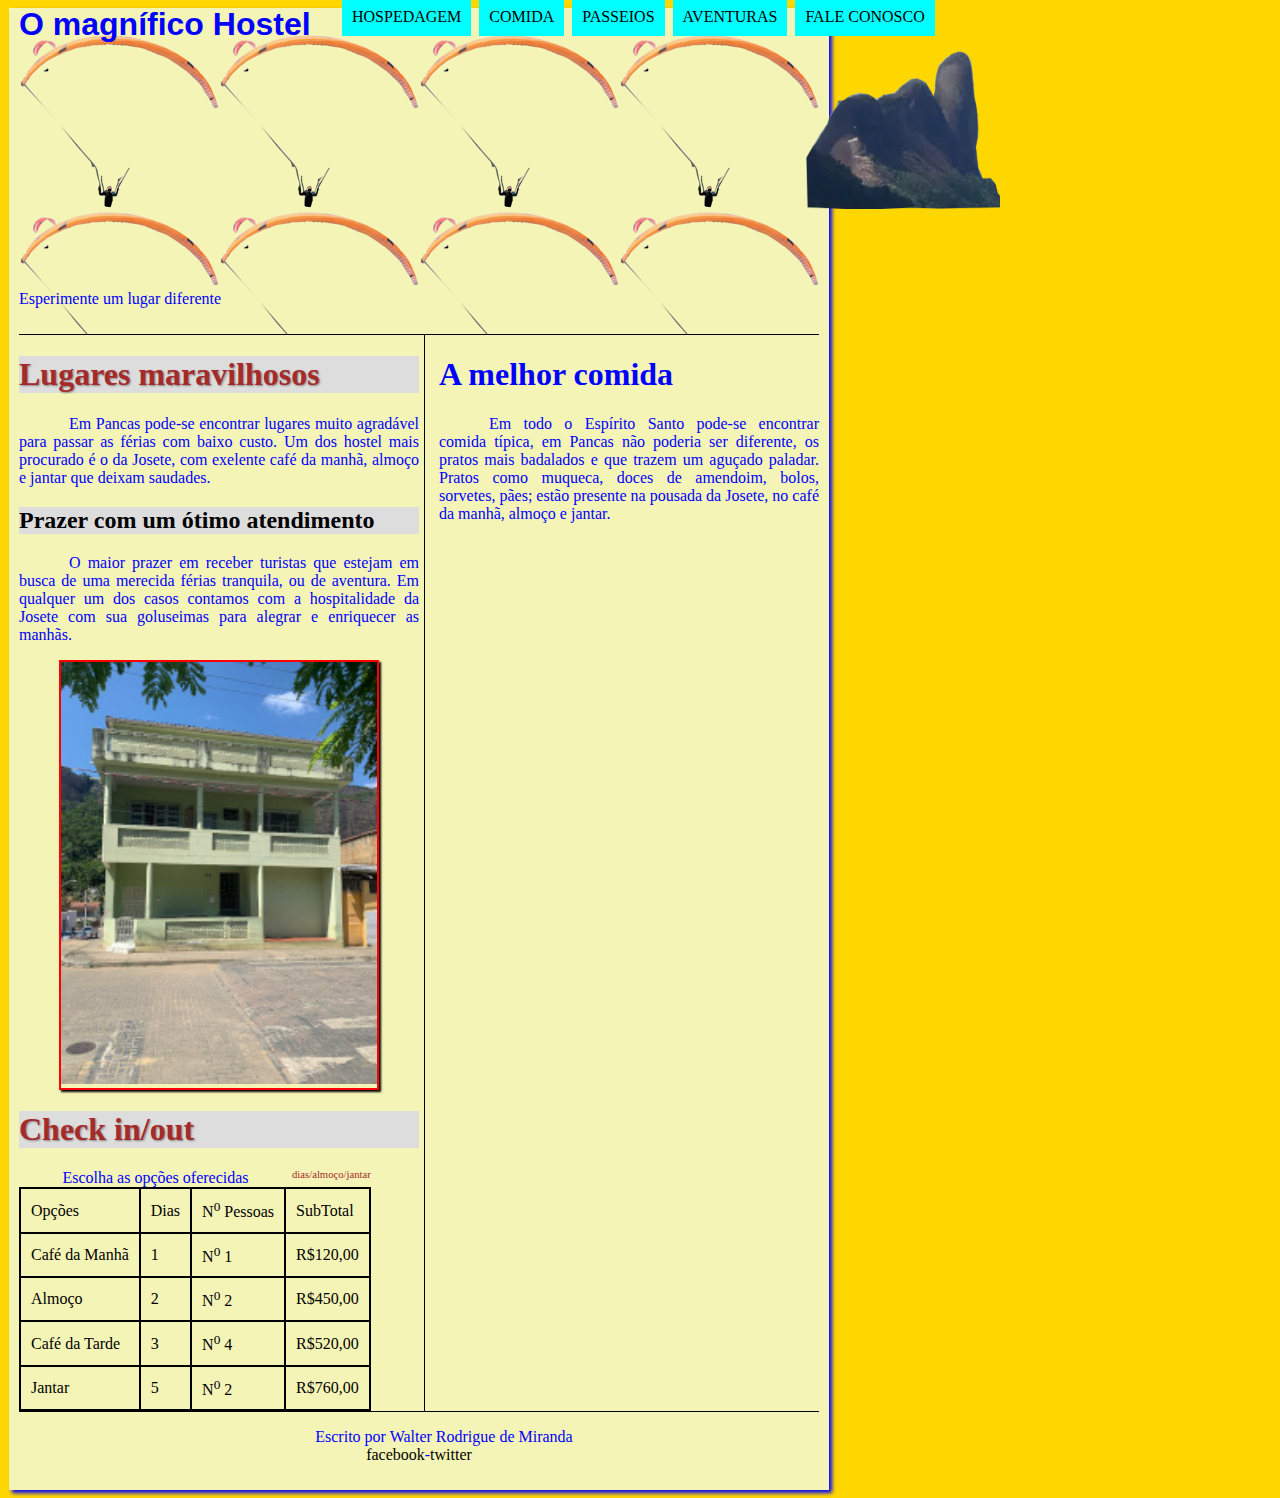
<file: index.html>
<!DOCTYPE html>
<html lang="en">
<head>
    <meta charset="UTF-8">
    <meta name="viewport" content="width=device-width, initial-scale=1.0">
    <link rel="stylesheet" href="hostel.css">
    <title>Hostel</title>
    
</head>
<body>
    <div id="hostelInterface">
        <header id="cabecalhoHostel">
            <hgroup>
                <h1>O magnífico Hostel </h1>
                <p><span>Esperimente um lugar diferente</span></p>
            </hgroup>
        </header>
        <section id="esquerdaHostel">
            <article id="articleHostel">
                <h1>Lugares maravilhosos</h1>
<p>Em Pancas pode-se encontrar lugares muito agradável para passar as férias com baixo custo.
Um dos hostel mais procurado é o da Josete, com exelente café da manhã, almoço e jantar que deixam saudades.</p>
        <img id="iconePedra" src="pedra-do-camelo-1024x720.png">

        <nav id="menuHost">
            <h1>Menu Principal</h1>
            <ul>
                <li><a href="index.html" target="_self">Hospedagem</a></li>
                <li><a href="comida.html" target="_self">comida</a></li>
                <li><a href="passeios.html" target="_self">passeios</a></li>
                <li><a href="aventura.html" target="_self">aventuras</a></li>
                <li><a href="faleH.html" target="_self">fale conosco</a></li>
            </ul>
        </nav>
<h2>Prazer com um ótimo atendimento</h2>
        <p>
            O maior prazer em receber turistas que estejam em busca de uma merecida férias tranquila, ou de aventura. Em qualquer um dos casos contamos com a hospitalidade da Josete com sua goluseimas para alegrar e enriquecer as manhãs.

        </p>
        <figure class="hostelJ">
<img src="casaPancas.jpg">
<figcaption>
    <h1>A melhor pousada</h1>
    <p>percebe-se um conforto agradável mesmo</p>
</figcaption>
</figure>
<h1>Check in/out</h1>

<!--<table id="tabelaHostel" border="1px">-->
    <table id="tabelaHostel">
    <caption>Escolha as opções oferecidas   <span>dias/almoço/jantar</span></caption>
    <tr><td>Opções</td><td>Dias</td><td>N<sup>0</sup> Pessoas</td><td>SubTotal</td></tr>
    <tr><td>Café da Manhã</td><td>1</td><td>N<sup>0</sup> 1</td><td>R$120,00</td></tr>
    <tr><td>Almoço</td><td>2</td><td>N<sup>0</sup> 2</td><td>R$450,00</td></tr>
    <tr><td>Café da Tarde</td><td>3</td><td>N<sup>0</sup> 4</td><td>R$520,00</td></tr>
    <tr><td>Jantar</td><td>5</td><td>N<sup>0</sup> 2</td><td>R$760,00</td></tr>
</table>
</article>
</section>
<aside id="direitaHostel">
    <h1>A melhor comida</h1>
    <p>
Em todo o Espírito Santo pode-se encontrar comida típica, em Pancas não poderia ser diferente, os pratos mais badalados e que trazem um aguçado paladar. 
Pratos como muqueca, doces de amendoim, bolos, sorvetes, pães; estão presente na pousada da Josete, no café da manhã, almoço e jantar.
    </p>
</aside>
<footer id="rodapeHostel">
    <p>Escrito por Walter Rodrigue de Miranda<br>
    <a href="http://www.facebook.com" target="_blank">facebook</a>-<a href="https://www.twitter.com" target="_blank">twitter</a>
    </p>
</footer>
    </div>
    
</body>
<script src="hostel.js"></script>
</html>
</file>
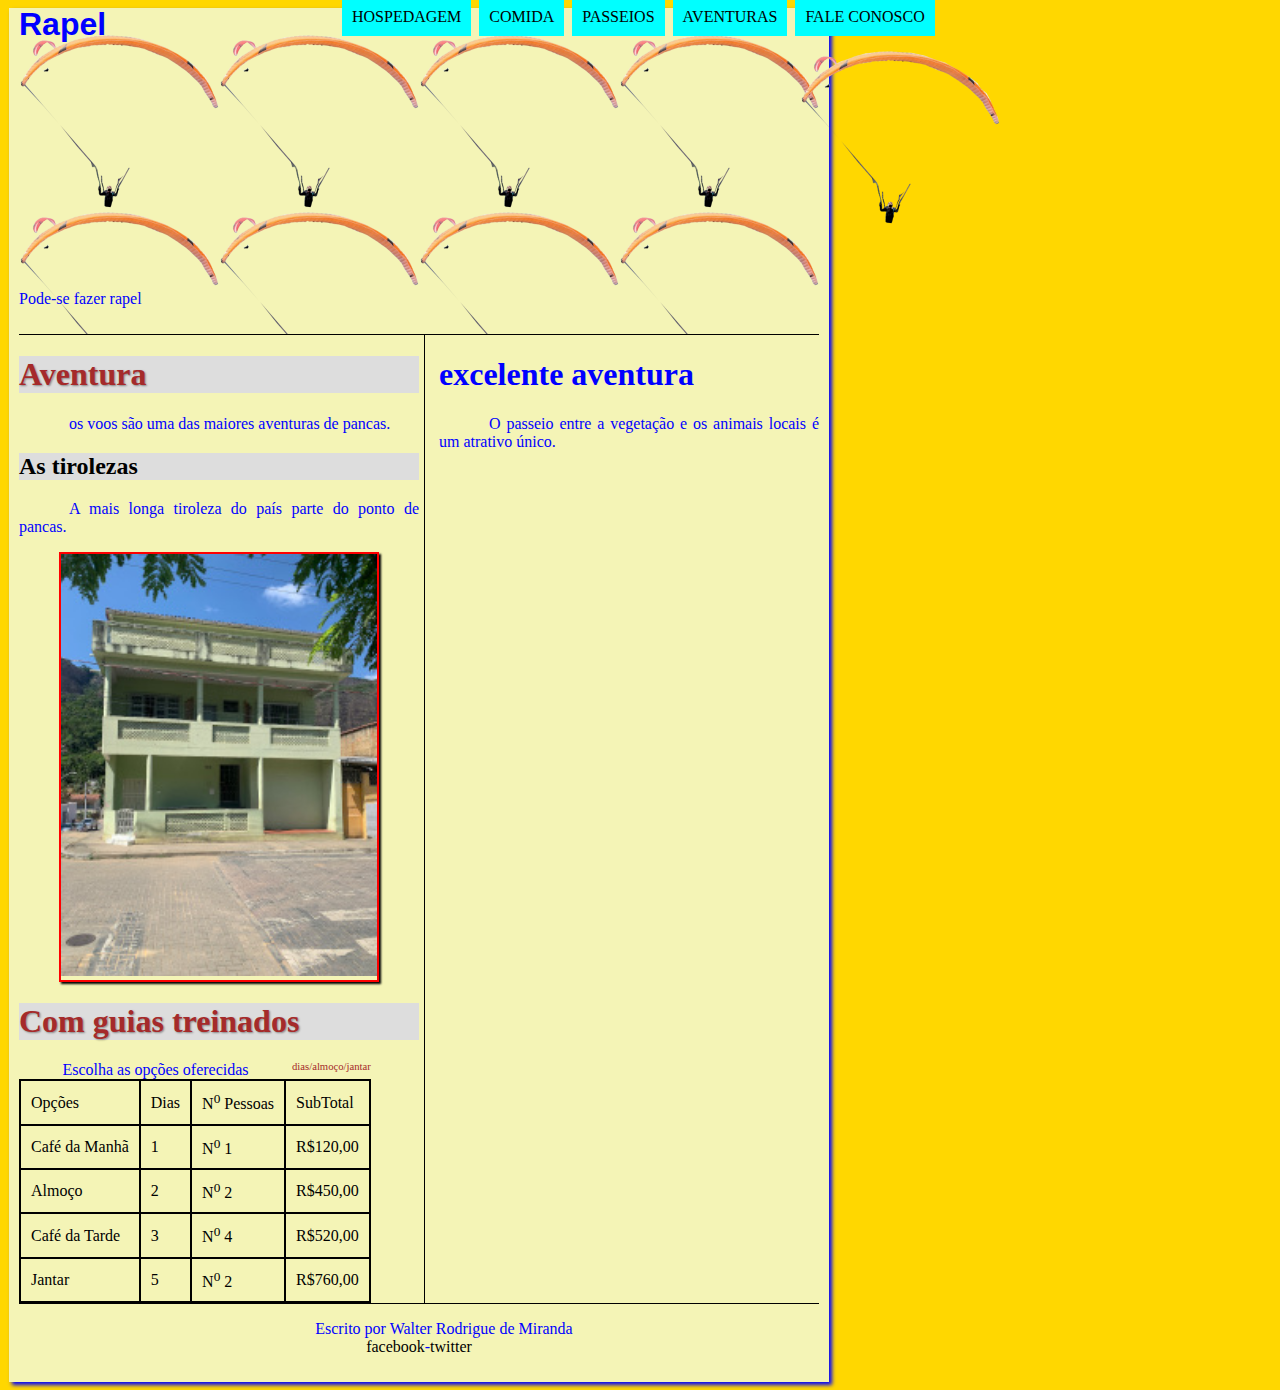
<file: aventura.html>
<!DOCTYPE html>
<html lang="en">
<head>
    <meta charset="UTF-8">
    <meta name="viewport" content="width=device-width, initial-scale=1.0">
    <link rel="stylesheet" href="hostel.css">
    <title>Hostel</title>
    
</head>
<body>
    <div id="hostelInterface">
        <header id="cabecalhoHostel">
            <hgroup>
                <h1>Rapel</h1>
                <p><span>Pode-se fazer rapel</span></p>
            </hgroup>
        </header>
        <section id="esquerdaHostel">
            <article id="articleHostel">
                <h1>Aventura</h1>
<p>os voos são uma das maiores aventuras de pancas.</p>
        <img id="iconePedra" src="pancasVoo4200px.png">

        <nav id="menuHost">
            <h1>Menu Principal</h1>
            <ul>
                <li><a href="index.html" target="_self">Hospedagem</a></li>
                <li><a href="comida.html" target="_self">comida</a></li>
                <li><a href="passeios.html" target="_self">passeios</a></li>
                <li><a href="aventura.html" target="_self">aventuras</a></li>
                <li><a href="faleH.html" target="_self">fale conosco</a></li>
            </ul>
        </nav>
<h2>As tirolezas</h2>

        <p>
          A mais longa tiroleza do país parte do ponto de pancas.

        </p>
        <figure class="hostelJ">
<img src="casaPancas.jpg">
<figcaption>
    <h1>Ponto túristico com muita aventura</h1>
    <p>Pesca, voos, escalada, trilhas, mergulho, </p>
</figcaption>
</figure>
<h1>Com guias treinados </h1>

<!--<table id="tabelaHostel" border="1px">-->
    <table id="tabelaHostel">
    <caption>Escolha as opções oferecidas   <span>dias/almoço/jantar</span></caption>
    <tr><td>Opções</td><td>Dias</td><td>N<sup>0</sup> Pessoas</td><td>SubTotal</td></tr>
    <tr><td>Café da Manhã</td><td>1</td><td>N<sup>0</sup> 1</td><td>R$120,00</td></tr>
    <tr><td>Almoço</td><td>2</td><td>N<sup>0</sup> 2</td><td>R$450,00</td></tr>
    <tr><td>Café da Tarde</td><td>3</td><td>N<sup>0</sup> 4</td><td>R$520,00</td></tr>
    <tr><td>Jantar</td><td>5</td><td>N<sup>0</sup> 2</td><td>R$760,00</td></tr>
</table>
</article>
</section>
<aside id="direitaHostel">
    <h1>excelente aventura</h1>
    <p>
O passeio entre a vegetação e os animais locais é um atrativo único.
    </p>
</aside>
<footer id="rodapeHostel">
    <p>Escrito por Walter Rodrigue de Miranda<br>
    <a href="http://www.facebook.com" target="_blank">facebook</a>-<a href="https://www.twitter.com" target="_blank">twitter</a>
    </p>
</footer>
    </div>
    
</body>
<script src="hostel.js"></script>
</html>
</file>
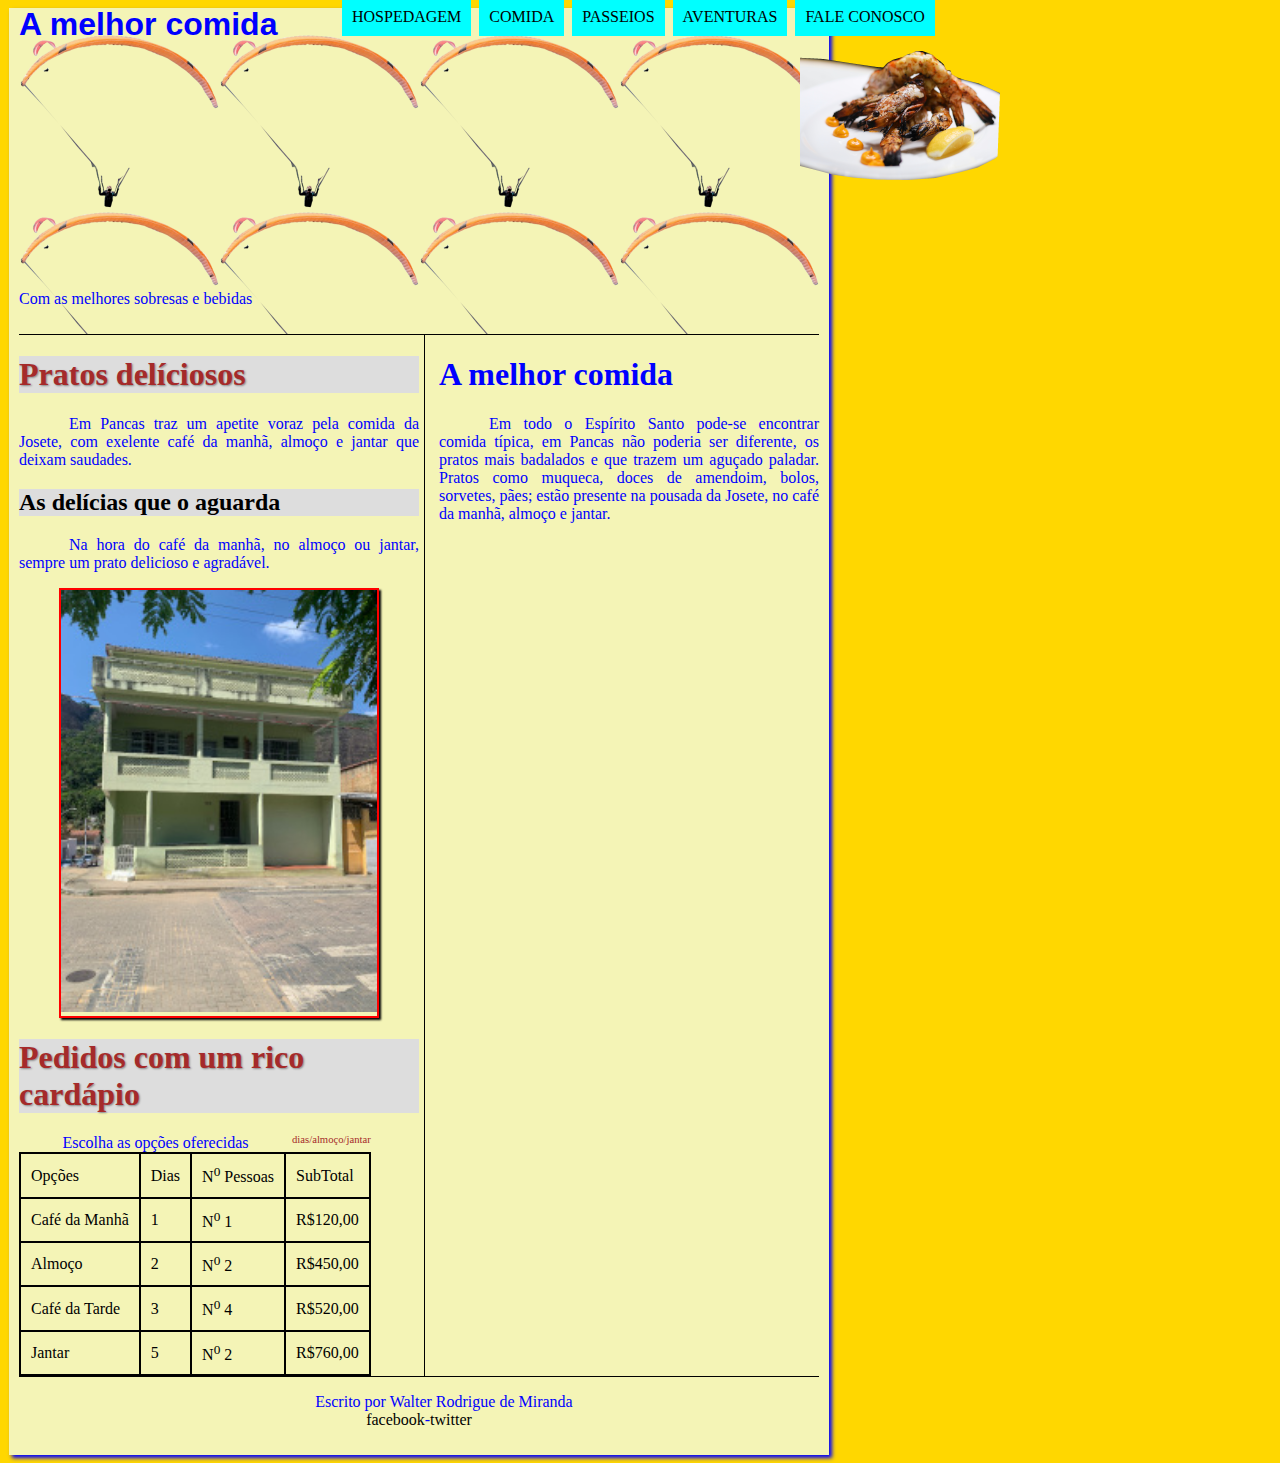
<file: comida.html>
<!DOCTYPE html>
<html lang="en">
<head>
    <meta charset="UTF-8">
    <meta name="viewport" content="width=device-width, initial-scale=1.0">
    <link rel="stylesheet" href="hostel.css">
    <title>Hostel</title>
    
</head>
<body>
    <div id="hostelInterface">
        <header id="cabecalhoHostel">
            <hgroup>
                <h1>A melhor comida </h1>
                <p><span>Com as melhores sobresas e bebidas</span></p>
            </hgroup>
        </header>
        <section id="esquerdaHostel">
            <article id="articleHostel">
                <h1>Pratos delíciosos</h1>
<p>Em Pancas traz um apetite voraz pela comida da Josete, com exelente café da manhã, almoço e jantar que deixam saudades.</p>
        <img id="iconePedra" src="camarao.png">

        <nav id="menuHost">
            <h1>Menu Principal</h1>
            <ul>
                <li><a href="index.html" target="_self">Hospedagem</a></li>
                <li><a href="comida.html" target="_self">comida</a></li>
                <li><a href="passeios.html" target="_self">passeios</a></li>
                <li><a href="aventura.html" target="_self">aventuras</a></li>
                <li><a href="faleH.html" target="_self">fale conosco</a></li>
            </ul>
        </nav>
<h2>As delícias que o aguarda</h2>
        <p>
           Na hora do café da manhã, no almoço ou jantar, sempre um prato delicioso e agradável.

        </p>
        <figure class="hostelJ">
<img src="casaPancas.jpg">
<figcaption>
    <h1>O melhor prato</h1>
    <p>A muqueca capichaba é sem dúvida uma iguaria</p>
</figcaption>
</figure>
<h1>Pedidos com um rico cardápio</h1>

<!--<table id="tabelaHostel" border="1px">-->
    <table id="tabelaHostel">
    <caption>Escolha as opções oferecidas   <span>dias/almoço/jantar</span></caption>
    <tr><td>Opções</td><td>Dias</td><td>N<sup>0</sup> Pessoas</td><td>SubTotal</td></tr>
    <tr><td>Café da Manhã</td><td>1</td><td>N<sup>0</sup> 1</td><td>R$120,00</td></tr>
    <tr><td>Almoço</td><td>2</td><td>N<sup>0</sup> 2</td><td>R$450,00</td></tr>
    <tr><td>Café da Tarde</td><td>3</td><td>N<sup>0</sup> 4</td><td>R$520,00</td></tr>
    <tr><td>Jantar</td><td>5</td><td>N<sup>0</sup> 2</td><td>R$760,00</td></tr>
</table>
</article>
</section>
<aside id="direitaHostel">
    <h1>A melhor comida</h1>
    <p>
Em todo o Espírito Santo pode-se encontrar comida típica, em Pancas não poderia ser diferente, os pratos mais badalados e que trazem um aguçado paladar. 
Pratos como muqueca, doces de amendoim, bolos, sorvetes, pães; estão presente na pousada da Josete, no café da manhã, almoço e jantar.
    </p>
</aside>
<footer id="rodapeHostel">
    <p>Escrito por Walter Rodrigue de Miranda<br>
    <a href="http://www.facebook.com" target="_blank">facebook</a>-<a href="https://www.twitter.com" target="_blank">twitter</a>
    </p>
</footer>
    </div>
    
</body>
<script src="hostel.js"></script>
</html>
</file>
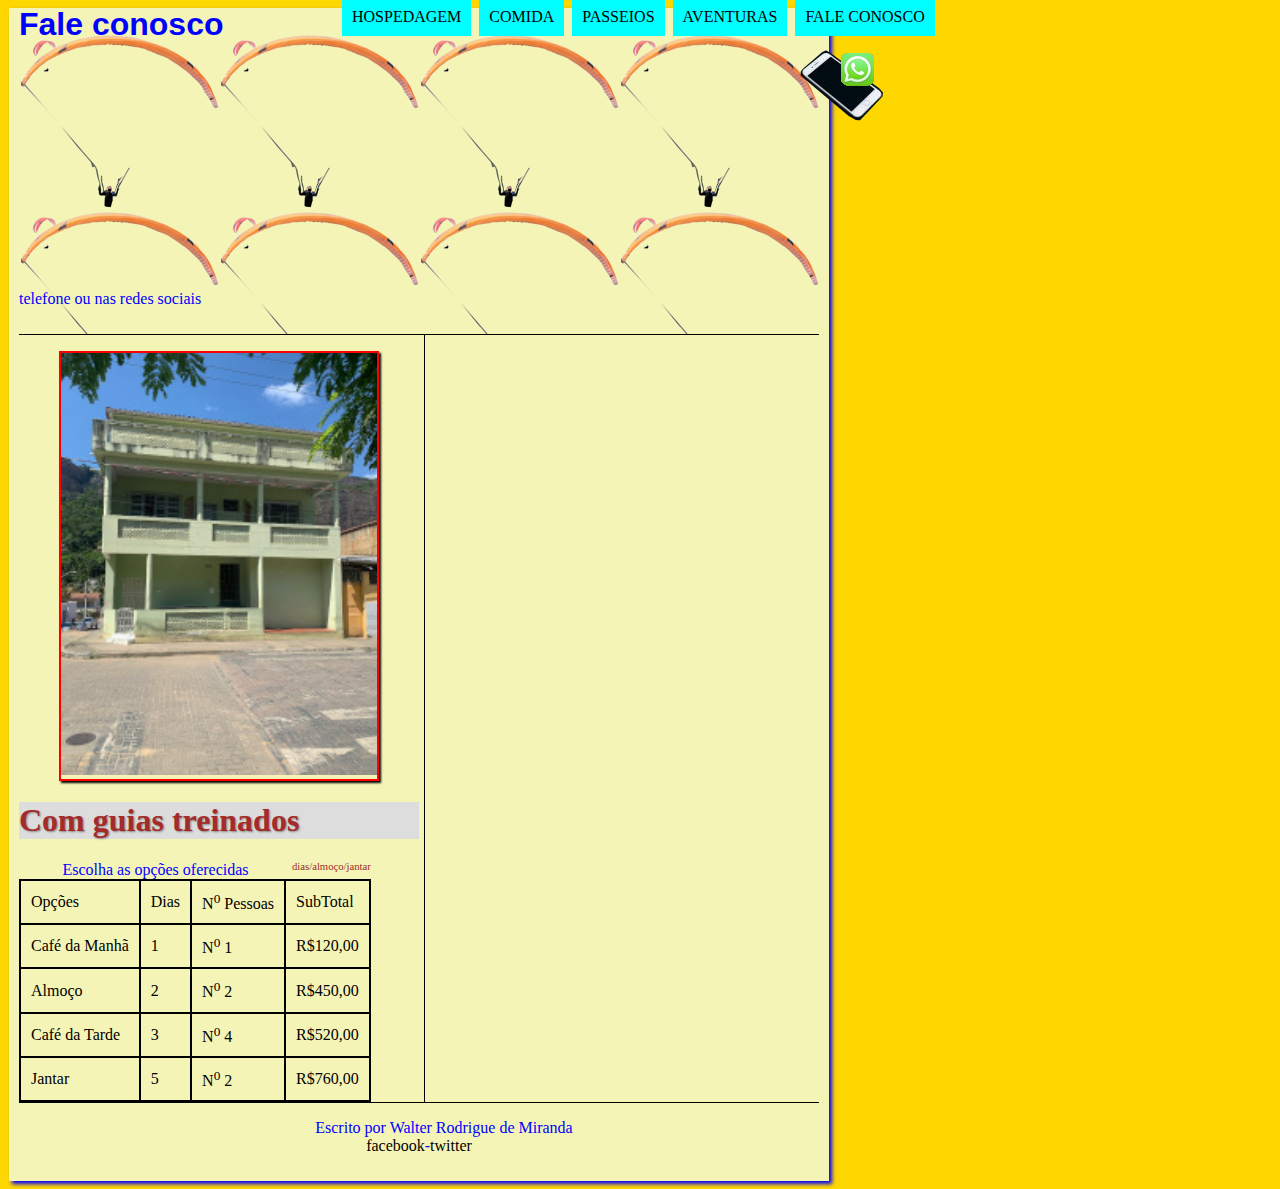
<file: faleH.html>
<!DOCTYPE html>
<html lang="en">
<head>
    <meta charset="UTF-8">
    <meta name="viewport" content="width=device-width, initial-scale=1.0">
    <link rel="stylesheet" href="hostel.css">
    <title>Hostel</title>
    
</head>
<body>
    <div id="hostelInterface">
        <header id="cabecalhoHostel">
            <hgroup>
                <h1>Fale conosco</h1>
                <p><span>telefone ou nas redes sociais</span></p>
            </hgroup>
        </header>
        <section id="esquerdaHostel">
            <article id="articleHostel">
                
        <img id="iconePedra" src="cel.png">

        <nav id="menuHost">
            <h1>Menu Principal</h1>
            <ul>
                <li><a href="index.html" target="_self">Hospedagem</a></li>
                <li><a href="comida.html" target="_self">comida</a></li>
                <li><a href="passeios.html" target="_self">passeios</a></li>
                <li><a href="aventura.html" target="_self">aventuras</a></li>
                <li><a href="faleH.html" target="_self">fale conosco</a></li>
            </ul>
        </nav>


        </p>
        <figure class="hostelJ">
<img src="casaPancas.jpg">
<figcaption>
    
</figcaption>
</figure>
<h1>Com guias treinados </h1>

<!--<table id="tabelaHostel" border="1px">-->
    <table id="tabelaHostel">
    <caption>Escolha as opções oferecidas   <span>dias/almoço/jantar</span></caption>
    <tr><td>Opções</td><td>Dias</td><td>N<sup>0</sup> Pessoas</td><td>SubTotal</td></tr>
    <tr><td>Café da Manhã</td><td>1</td><td>N<sup>0</sup> 1</td><td>R$120,00</td></tr>
    <tr><td>Almoço</td><td>2</td><td>N<sup>0</sup> 2</td><td>R$450,00</td></tr>
    <tr><td>Café da Tarde</td><td>3</td><td>N<sup>0</sup> 4</td><td>R$520,00</td></tr>
    <tr><td>Jantar</td><td>5</td><td>N<sup>0</sup> 2</td><td>R$760,00</td></tr>
</table>
</article>
</section>
<aside id="direitaHostel">
   
    </p>
</aside>
<footer id="rodapeHostel">
    <p>Escrito por Walter Rodrigue de Miranda<br>
    <a href="http://www.facebook.com" target="_blank">facebook</a>-<a href="https://www.twitter.com" target="_blank">twitter</a>
    </p>
</footer>
    </div>
    
</body>
<script src="hostel.js"></script>
</html>
</file>
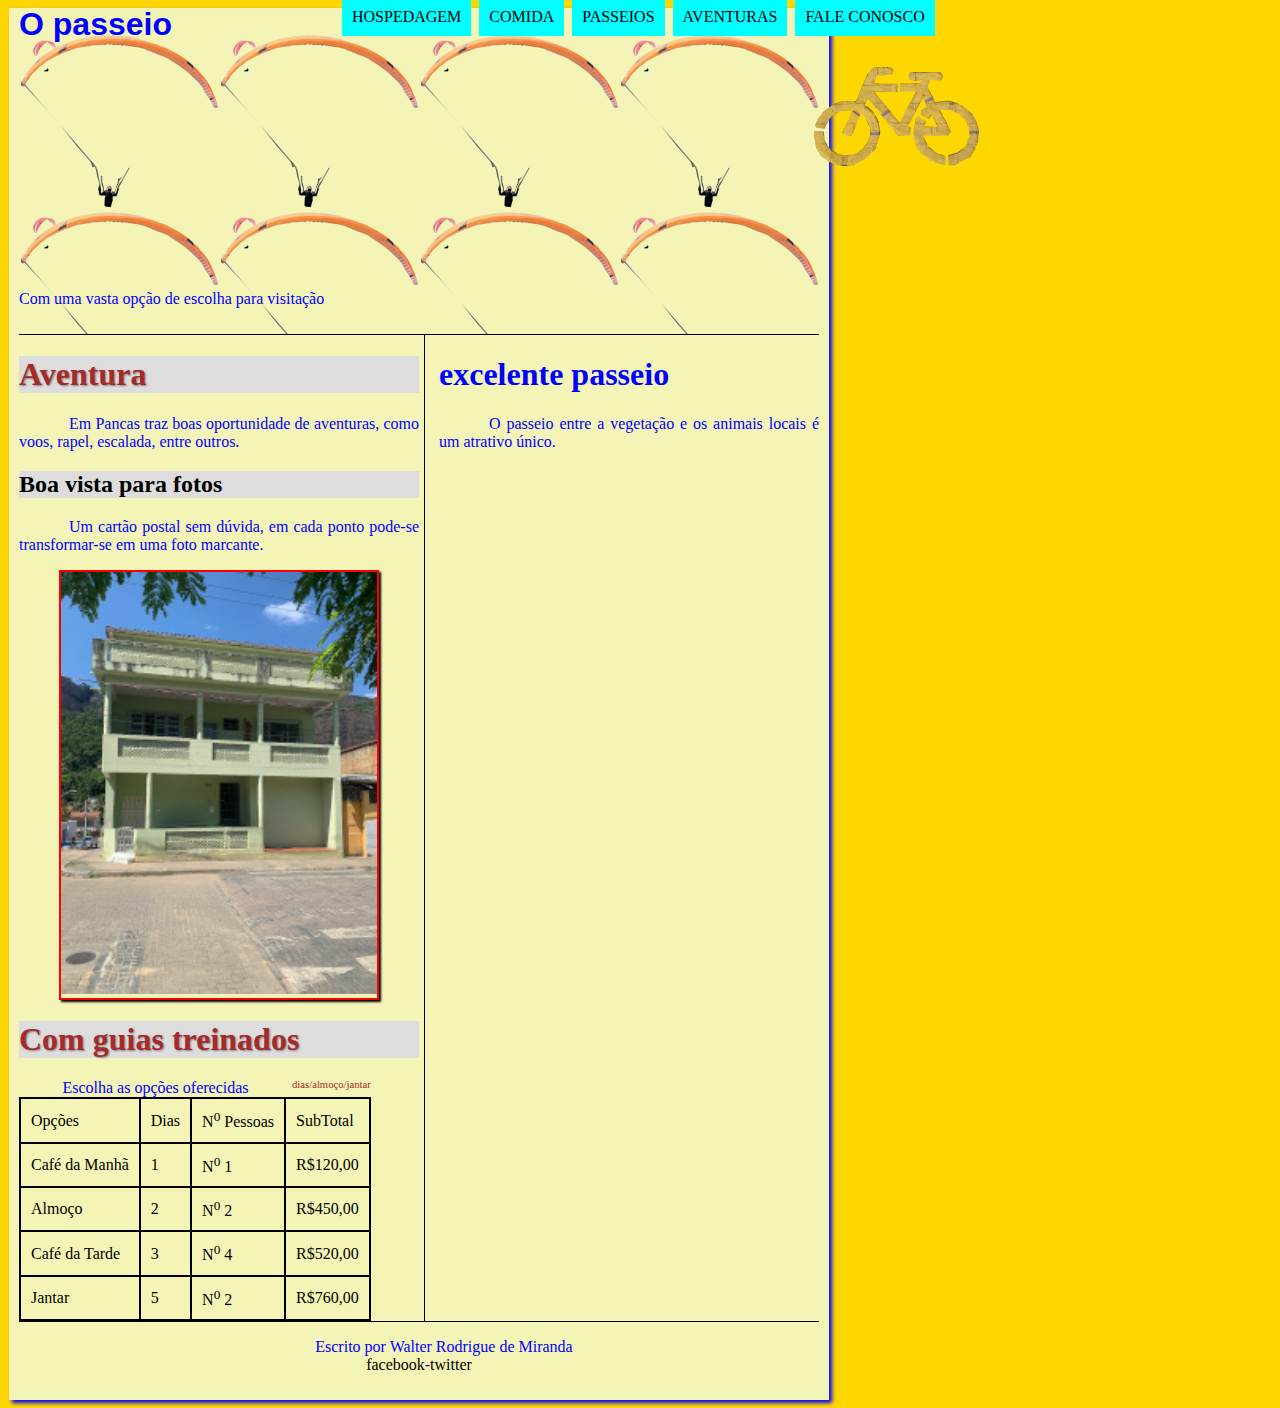
<file: passeios.html>
<!DOCTYPE html>
<html lang="en">
<head>
    <meta charset="UTF-8">
    <meta name="viewport" content="width=device-width, initial-scale=1.0">
    <link rel="stylesheet" href="hostel.css">
    <title>Hostel</title>
    
</head>
<body>
    <div id="hostelInterface">
        <header id="cabecalhoHostel">
            <hgroup>
                <h1>O passeio</h1>
                <p><span>Com uma vasta opção de escolha para visitação</span></p>
            </hgroup>
        </header>
        <section id="esquerdaHostel">
            <article id="articleHostel">
                <h1>Aventura</h1>
<p>Em Pancas traz boas oportunidade de aventuras, como voos, rapel, escalada, entre outros.</p>
        <img id="iconePedra" src="bike.png">

        <nav id="menuHost">
            <h1>Menu Principal</h1>
            <ul>
                <li><a href="index.html" target="_self">Hospedagem</a></li>
                <li><a href="comida.html" target="_self">comida</a></li>
                <li><a href="passeios.html" target="_self">passeios</a></li>
                <li><a href="aventura.html" target="_self">aventuras</a></li>
                <li><a href="faleH.html" target="_self">fale conosco</a></li>
            </ul>
        </nav>
<h2>Boa vista para fotos</h2>
        <p>
          Um cartão postal sem dúvida, em cada ponto pode-se transformar-se em uma foto marcante.

        </p>
        <figure class="hostelJ">
<img src="casaPancas.jpg">
<figcaption>
    <h1>Ponto túristico rico em divercidade</h1>
    <p>Animais, vegetação, são elementos que traz vida aos pontões</p>
</figcaption>
</figure>
<h1>Com guias treinados </h1>

<!--<table id="tabelaHostel" border="1px">-->
    <table id="tabelaHostel">
    <caption>Escolha as opções oferecidas   <span>dias/almoço/jantar</span></caption>
    <tr><td>Opções</td><td>Dias</td><td>N<sup>0</sup> Pessoas</td><td>SubTotal</td></tr>
    <tr><td>Café da Manhã</td><td>1</td><td>N<sup>0</sup> 1</td><td>R$120,00</td></tr>
    <tr><td>Almoço</td><td>2</td><td>N<sup>0</sup> 2</td><td>R$450,00</td></tr>
    <tr><td>Café da Tarde</td><td>3</td><td>N<sup>0</sup> 4</td><td>R$520,00</td></tr>
    <tr><td>Jantar</td><td>5</td><td>N<sup>0</sup> 2</td><td>R$760,00</td></tr>
</table>
</article>
</section>
<aside id="direitaHostel">
    <h1>excelente passeio</h1>
    <p>
O passeio entre a vegetação e os animais locais é um atrativo único.
    </p>
</aside>
<footer id="rodapeHostel">
    <p>Escrito por Walter Rodrigue de Miranda<br>
    <a href="http://www.facebook.com" target="_blank">facebook</a>-<a href="https://www.twitter.com" target="_blank">twitter</a>
    </p>
</footer>
    </div>
    
</body>
<script src="hostel.js"></script>
</html>
</file>
<file: hostel.css>
@charset 'utf-8';
body{
    background-color:gold;
    color:blue;
}

header#cabecalhoHostel{
    border-bottom:1px solid black;
    height:300px;
    background:url('pancasVoo4200px.png');

}

header#cabecalhoHostel h1{
    font-family:Arial, Helvetica, sans-serif;
    display:block;
    position:absolute;
    top:-15px;
}

header#cabecalhoHostel span{
display:block;
position:absolute;
top:290px;
margin-left:-50px;
}
div#hostelInterface{
background-color:rgb(244, 244, 182);
width:800px;
box-shadow:3px 3px 4px blue;
margin:1px;
padding:10px;


}


p{
    text-align:justify;
    text-indent:50px;

}

img#iconePedra{
    position:absolute;
    left:800px;
    top:50px;
}

figure.hostelJ{
    border:2px solid red;
    box-shadow:2px 2px 2px black;
    position:relative;

}

figure.hostelJ img{
    width: 100%;
    height:100%;
}

figure.hostelJ figcaption{
    background-color:rgba(0,0,0,.4);
    position:absolute;
    top:0;
    width:100%;
    height:100%;
    opacity:0;

}

figure.hostelJ figcaption:hover{
    opacity:1;
    transition:1s;
}

nav#menuHost ul{
    list-style:none;
    position:absolute;
    top:-20px;
    left:300px;
}

nav#menuHost li{
    text-transform:uppercase;
    display:inline-block;
    background-color:aqua;
    padding:10px;
    margin:2px;
}

nav#menuHost h1{
    display:none;
}


nav#menuHost li:hover{
    background-color:yellow;
    transition:1s;
}

nav#menuHost a{
    color:black;
    text-decoration:none;
   
}

nav#menuHost a:hover{
    color:brown;
    text-decoration:overline;
}

section#esquerdaHostel{
    width:400px;
    border-right:1px solid black;
    display:block;
    float:left;
    padding-right:5px;
}

table#tabelaHostel{
    color:black;
    border:1px solid black;
    border-spacing:0px;
}

table#tabelaHostel td{
    border:1px solid black;
    padding:10px;
}

table#tabelaHostel caption{
    color:blue;

}

table#tabelaHostel caption span{
    font-size:8pt;
    color:brown;
    display:block;
    float:right;
}

section#esquerdaHostel h1{
    background-color:#dddddd;
    color:brown;
    text-shadow:1px 1px 2px rgba(0,0,0,.4)
}

aside#direitaHostel{
    width:380px;
    display:block;
    float:right;
}

footer#rodapeHostel{
    clear:both;
    border-top:1px solid black;
}

footer#rodapeHostel p{
    text-align:center;

}

footer#rodapeHostel a{
    text-decoration:none;
    color:black;
}

article#articleHostel h2{
    color:black;
    background-color:#dddddd;
}
</file>
